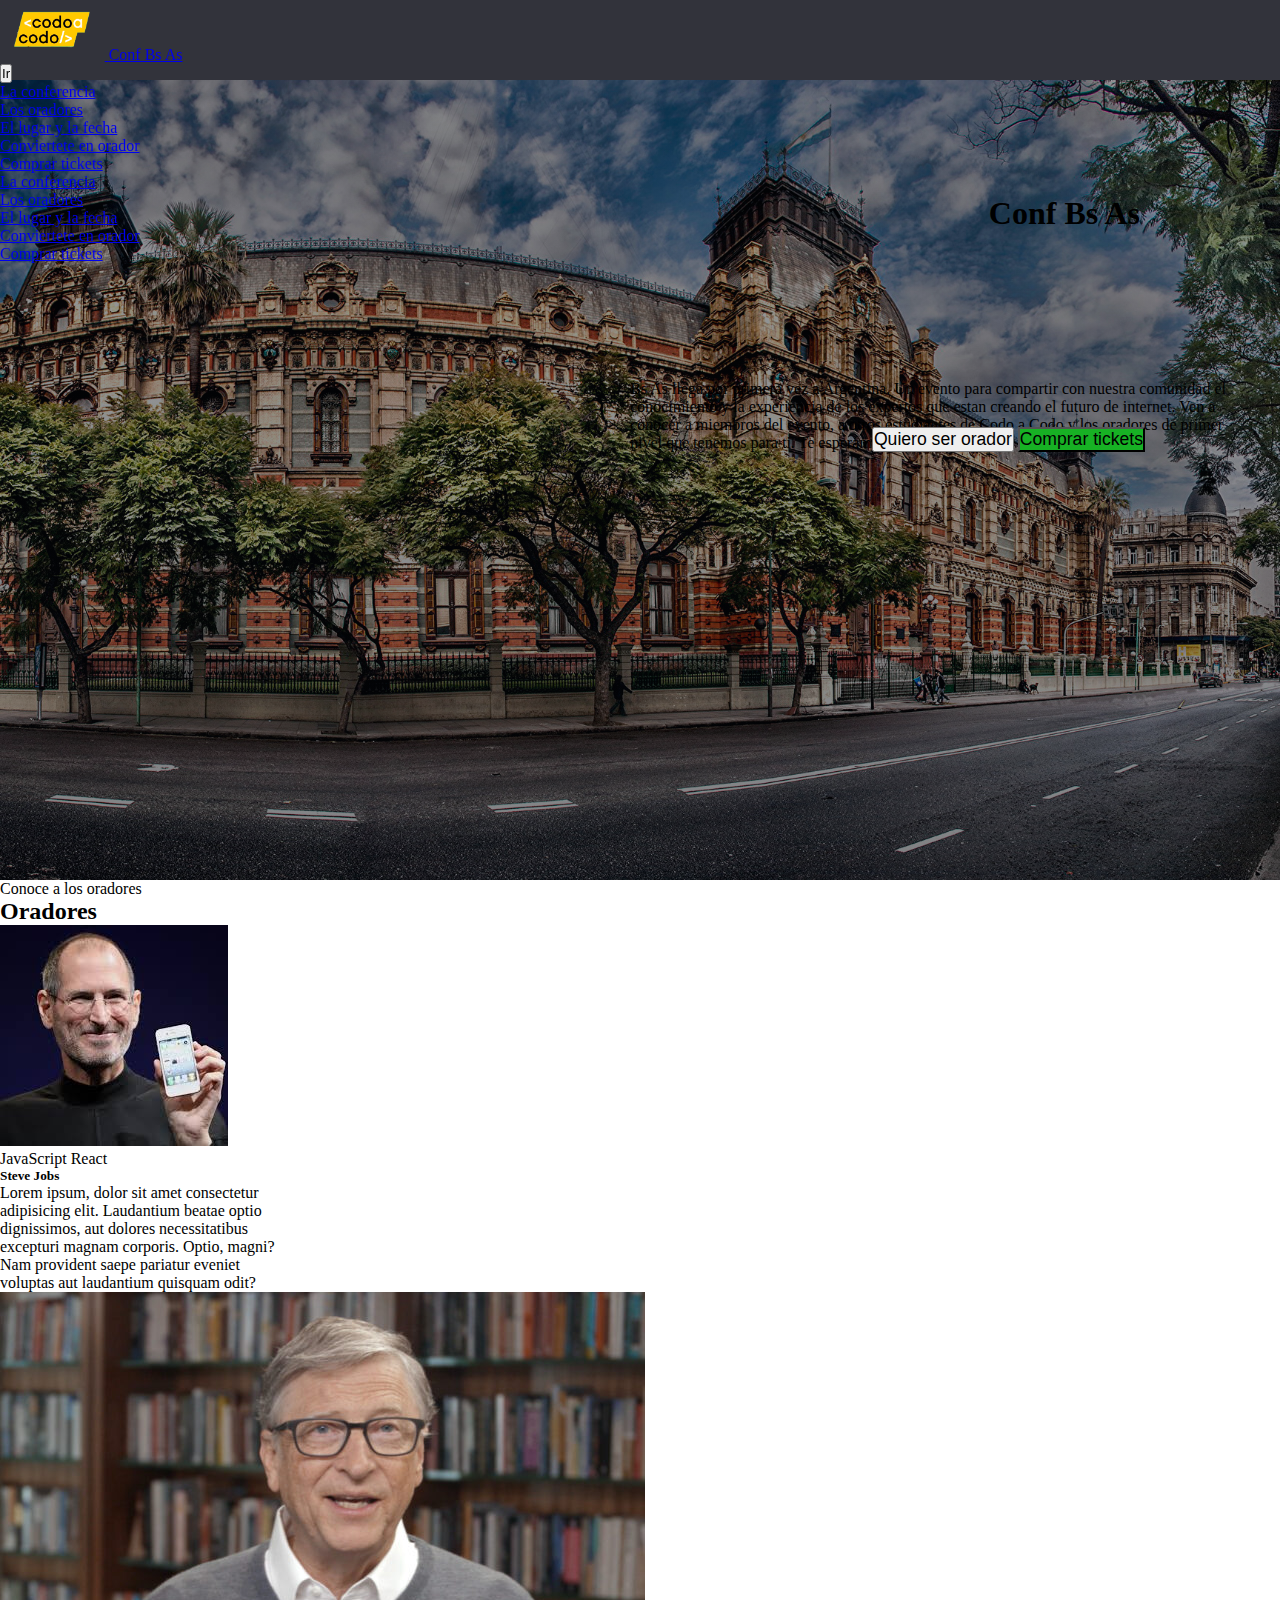
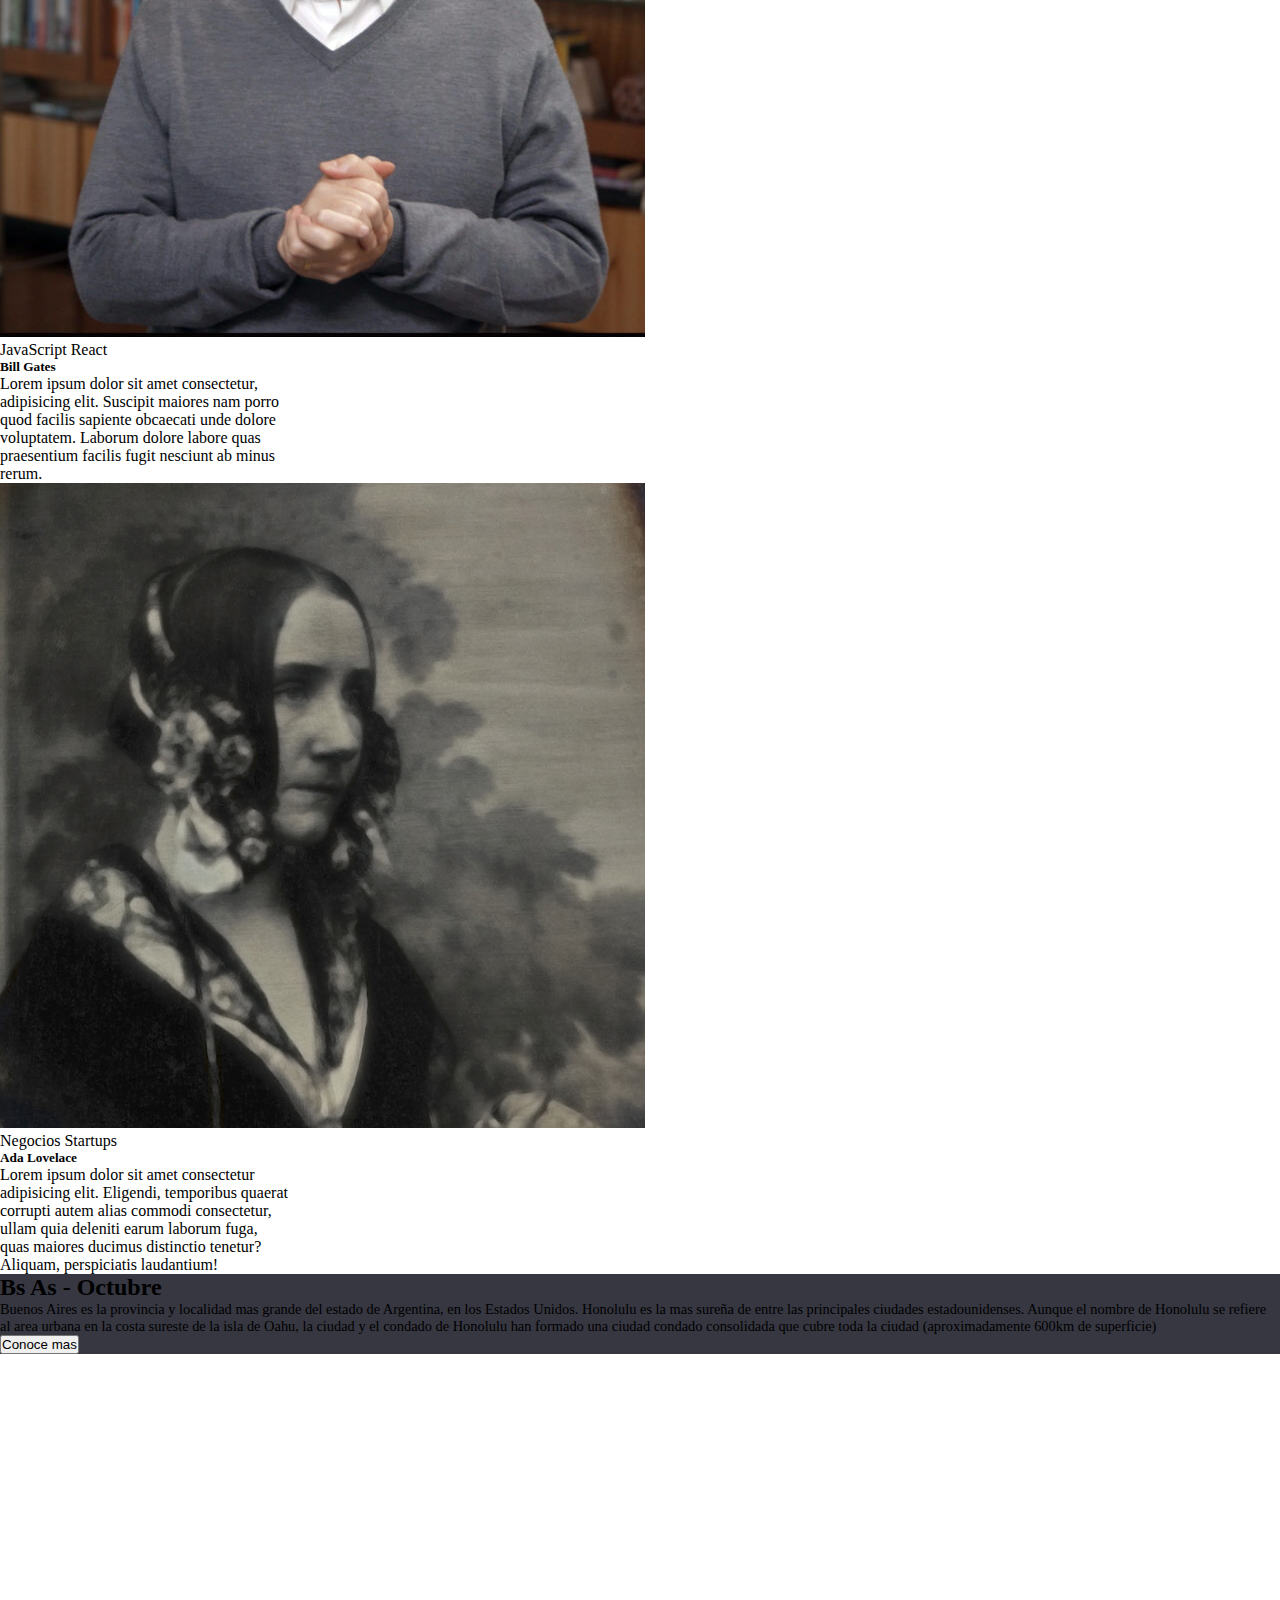
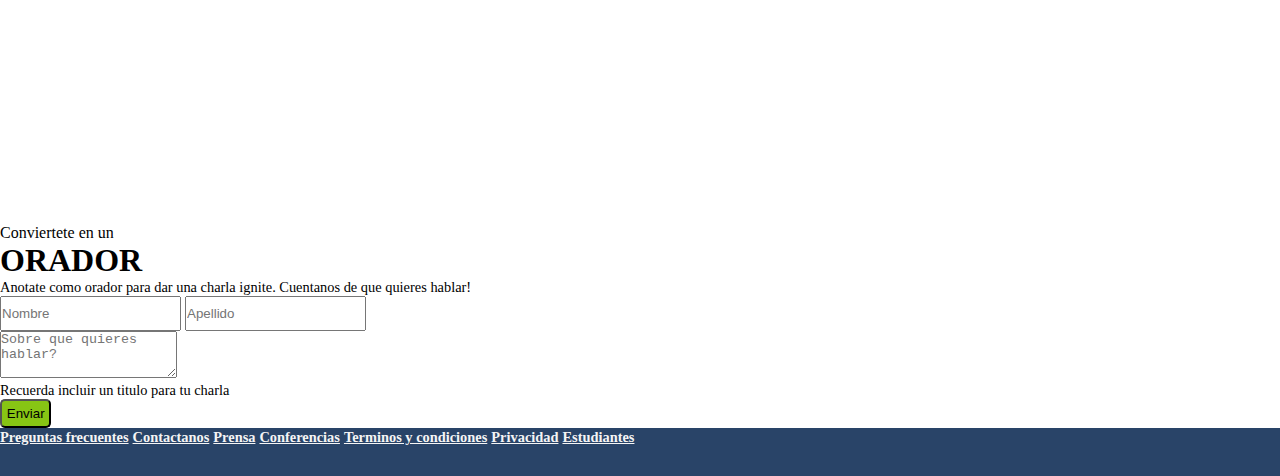
<file: index.html>
<!DOCTYPE html>
<html lang="es">
  <head>
    <meta charset="UTF-8" />
    <meta name="viewport" content="width=device-width, initial-scale=1" />
    <link
      href="https://cdn.jsdelivr.net/npm/bootstrap@5.3.0-alpha3/dist/css/bootstrap.min.css"
      rel="stylesheet"
      integrity="sha384-KK94CHFLLe+nY2dmCWGMq91rCGa5gtU4mk92HdvYe+M/SXH301p5ILy+dN9+nJOZ"
      crossorigin="anonymous"
    />
    <link href="./assets/css/styles.css" rel="stylesheet" />
    <title>Tp integrador Front</title>
  </head>
  <body>
    <header>
      <nav
        class="container-fluid d-flex align-items-center justify-content-between"
      >
        <a href="./index.html" class="text-decoration-none ms-lg-5">
          <img
            src="assets/img/codoacodo.png"
            class="icono"
            alt="imagen del icono de codo a codo"
          />
          <span class="text-white">Conf Bs As</span>
        </a>

        <div class="btn-group d-lg-none">
          <button
            class="btn btn-success btn-sm dropdown-toggle"
            type="button"
            data-bs-toggle="dropdown"
            aria-expanded="false"
          >
            Ir
          </button>
          <ul class="dropdown-menu bg-dark">
            <li>
              <a
                class="dropdown-item text-secondary fw-bold"
                href="#section-uno"
                >La conferencia</a
              >
            </li>
            <li>
              <a class="dropdown-item text-secondary" href="#section-dos"
                >Los oradores</a
              >
            </li>
            <li>
              <a class="dropdown-item text-secondary" href="#section-tres"
                >El lugar y la fecha</a
              >
            </li>
            <li>
              <a class="dropdown-item text-secondary" href="#section-cuatro"
                >Conviertete en orador</a
              >
            </li>
            <li>
              <a
                class="dropdown-item text-success fw-bold"
                href="./html/comprar-tickets.html"
                >Comprar tickets</a
              >
            </li>
          </ul>
        </div>

        <div class="d-none d-lg-block me-5 p-4">
          <ul class="d-flex m-0">
            <li class="me-3">
              <a href="#section-uno" class="nav-link text-white button-nav"
                >La conferencia</a
              >
            </li>
            <li class="me-3">
              <a href="#section-dos" class="nav-link text-secondary button-nav"
                >Los oradores</a
              >
            </li>
            <li class="me-3">
              <a href="#section-tres" class="nav-link text-secondary button-nav"
                >El lugar y la fecha</a
              >
            </li>
            <li class="me-3">
              <a href="#section-cuatro" class="nav-link text-secondary"
                >Conviertete en orador</a
              >
            </li>
            <li class="me-4">
              <a
                href="./html/comprar-tickets.html"
                class="nav-link text-success"
                >Comprar tickets</a
              >
            </li>
          </ul>
        </div>
      </nav>
    </header>

    <main>
      <section
        class="container-fluid section-uno position-relative"
        id="section-uno"
      >
        <div class="row d-flex flex-column align-items-end">
          <div
            class="col-7 container-conf mb-sm-5 pe-sm-0 position-absolute end-0"
          >
            <div class="container-conf-dos p-5 ms-sm-5 ms-lg-0">
              <h1 class="text-white">Conf Bs As</h1>
              <p class="text-white fw-bold m-sm-2 m-lg-4 parrafo-uno">
                Bs As llega por primera vez a Argentina. Un evento para
                compartir con nuestra comunidad el conocimiento y la experiencia
                de los expertos que estan creando el futuro de internet. Ven a
                conocer a miembros del evento, a otros estudiantes de Codo a
                Codo y los oradores de primer nivel que tenemos para ti. Te
                esperamos!
              </p>
              <div class="container-button">
                <button type="button" class="btn btn-outline-light me-3 p-2">
                  Quiero ser orador
                </button>
                <button
                  type="button"
                  class="btn btn-success p-2 button-tickets"
                >
                  Comprar tickets
                </button>
              </div>
            </div>
          </div>
        </div>
      </section>

      <section class="container-fluid" id="section-dos">
        <p class="text-center d-none .d-sm-block">Conoce a los oradores</p>
        <h2 class="text-center mb-4 mt-4">Oradores</h2>
        <div
          class="row d-flex flex-column justify-content-center align-items-center flex-lg-row"
        >
          <div class="card p-0 m-2 m-lg-4" style="width: 18rem">
            <img
              src="./assets/img/steve.jpg"
              class="card-img-top"
              alt="imagen de Steve Jobs"
            />
            <div class="card-body">
              <span class="badge text-bg-warning">JavaScript</span>
              <span class="badge text-bg-info">React</span>
              <h5 class="card-title">Steve Jobs</h5>
              <p class="card-text">
                Lorem ipsum, dolor sit amet consectetur adipisicing elit.
                Laudantium beatae optio dignissimos, aut dolores necessitatibus
                excepturi magnam corporis. Optio, magni? Nam provident saepe
                pariatur eveniet voluptas aut laudantium quisquam odit?
              </p>
            </div>
          </div>

          <div class="card p-0 m-2 m-lg-4" style="width: 18rem">
            <img
              src="./assets/img/bill.jpg"
              class="card-img-top"
              alt="imagen de Bill Gates"
            />
            <div class="card-body">
              <span class="badge text-bg-warning">JavaScript</span>
              <span class="badge text-bg-info">React</span>
              <h5 class="card-title">Bill Gates</h5>
              <p class="card-text">
                Lorem ipsum dolor sit amet consectetur, adipisicing elit.
                Suscipit maiores nam porro quod facilis sapiente obcaecati unde
                dolore voluptatem. Laborum dolore labore quas praesentium
                facilis fugit nesciunt ab minus rerum.
              </p>
            </div>
          </div>

          <div class="card p-0 m-2 m-lg-4" style="width: 18rem">
            <img
              src="./assets/img/ada.jpeg"
              class="card-img-top"
              alt="imagen de Ada Lovelace"
            />
            <div class="card-body">
              <span class="badge text-bg-secondary">Negocios</span>
              <span class="badge text-bg-danger">Startups</span>
              <h5 class="card-title">Ada Lovelace</h5>
              <p class="card-text">
                Lorem ipsum dolor sit amet consectetur adipisicing elit.
                Eligendi, temporibus quaerat corrupti autem alias commodi
                consectetur, ullam quia deleniti earum laborum fuga, quas
                maiores ducimus distinctio tenetur? Aliquam, perspiciatis
                laudantium!
              </p>
            </div>
          </div>
        </div>
      </section>

      <section class="container-fluid mt-5" id="section-tres">
        <div class="row section-dos">
          <div class="col-6 img-playa"></div>

          <div class="col-6 container-bs p-3">
            <h2 class="text-white">Bs As - Octubre</h2>
            <p class="text-white parrafo-dos fs-6">
              Buenos Aires es la provincia y localidad mas grande del estado de
              Argentina, en los Estados Unidos. Honolulu es la mas sureña de
              entre las principales ciudades estadounidenses. Aunque el nombre
              de Honolulu se refiere al area urbana en la costa sureste de la
              isla de Oahu, la ciudad y el condado de Honolulu han formado una
              ciudad condado consolidada que cubre toda la ciudad
              (aproximadamente 600km de superficie)
            </p>
            <button type="button" class="btn btn-outline-light">
              Conoce mas
            </button>
          </div>
        </div>
      </section>

      <section
        class="container-fluid mt-sm-4 mt-lg-0 p-lg-5"
        id="section-cuatro"
      >
        <p class="text-center mb-0">Conviertete en un</p>
        <h1 class="text-center">ORADOR</h1>
        <p class="text-center mb-4 parrafos-section-tres">
          Anotate como orador para dar una
          <span class="text-decoration-underline parrafos-section-tres"
            >charla ignite</span
          >. Cuentanos de que quieres hablar!
        </p>
        <div class="row d-flex justify-content-center m-0">
          <input
            type="text"
            class="col-4 col-lg-3 me-2 inputs"
            placeholder="Nombre"
          />
          <input
            type="text"
            class="col-4 col-lg-3 inputs"
            placeholder="Apellido"
          />
        </div>

        <div class="row mt-3 d-flex justify-content-center">
          <div class="col-8 col-lg-6 mb-3">
            <textarea
              class="form-control"
              id="exampleFormControlTextarea1"
              rows="3"
              placeholder="Sobre que quieres hablar?"
            ></textarea>
            <p class="mt-2 mb-0 fw-lighter parrafos-section-tres">
              Recuerda incluir un titulo para tu charla
            </p>
          </div>
        </div>

        <div class="row d-flex justify-content-center">
          <button class="button-green text-white col-8 col-lg-6">Enviar</button>
        </div>
      </section>
    </main>

    <footer>
      <div
        class="container-footer mt-3 d-flex justify-content-evenly align-items-center p-lg-5"
      >
        <a href="" class="parrafo-footer text-decoration-none"
          >Preguntas frecuentes</a
        >
        <a href="" class="parrafo-footer text-decoration-none">Contactanos</a>
        <a href="" class="parrafo-footer text-decoration-none">Prensa</a>
        <a href="" class="parrafo-footer text-decoration-none">Conferencias</a>
        <a href="" class="parrafo-footer text-decoration-none"
          >Terminos y condiciones</a
        >
        <a href="" class="parrafo-footer text-decoration-none">Privacidad</a>
        <a href="" class="parrafo-footer text-decoration-none">Estudiantes</a>
      </div>
    </footer>

    <script
      src="https://cdn.jsdelivr.net/npm/bootstrap@5.3.0-alpha3/dist/js/bootstrap.bundle.min.js"
      integrity="sha384-ENjdO4Dr2bkBIFxQpeoTz1HIcje39Wm4jDKdf19U8gI4ddQ3GYNS7NTKfAdVQSZe"
      crossorigin="anonymous"
    ></script>
  </body>
</html>
</file>
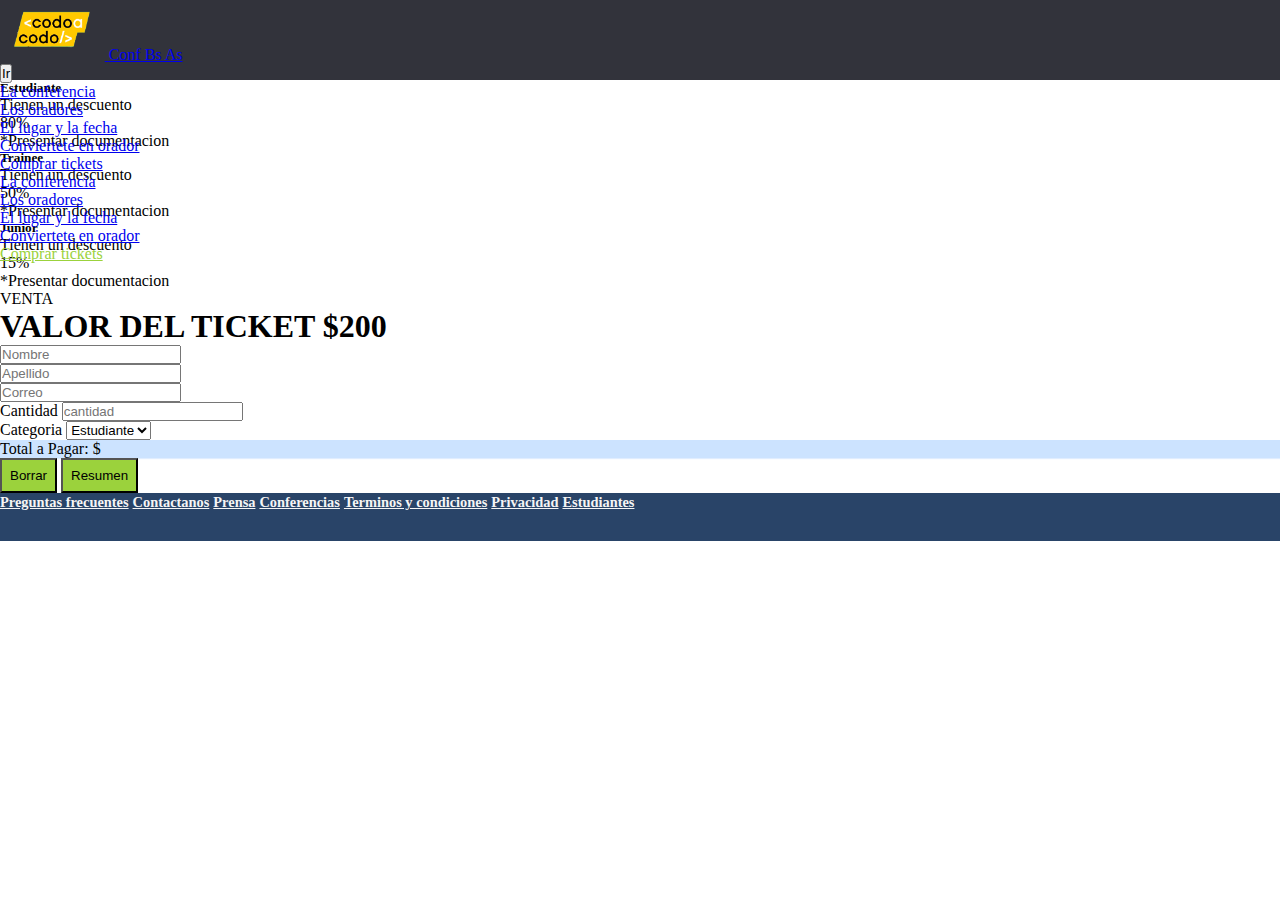
<file: html/comprar-tickets.html>
<!DOCTYPE html>
<html lang="en">
  <head>
    <meta charset="UTF-8" />
    <meta name="viewport" content="width=device-width, initial-scale=1.0" />
    <link
      href="https://cdn.jsdelivr.net/npm/bootstrap@5.3.0-alpha3/dist/css/bootstrap.min.css"
      rel="stylesheet"
      integrity="sha384-KK94CHFLLe+nY2dmCWGMq91rCGa5gtU4mk92HdvYe+M/SXH301p5ILy+dN9+nJOZ"
      crossorigin="anonymous"
    />
    <link rel="stylesheet" href="../assets/css/styles.css" />
    <title>Comprar tickets</title>
  </head>
  <body>
    <header>
      <nav
        class="container-fluid d-flex align-items-center justify-content-between"
      >
        <a href="../index.html" class="text-decoration-none ms-lg-5">
          <img
            src="../assets/img/codoacodo.png"
            class="icono d-lg-none"
            alt="imagen del icono de codo a codo"
          />
          <span class="text-white">Conf Bs As</span>
        </a>

        <div class="btn-group d-lg-none">
          <button
            class="btn btn-success btn-sm dropdown-toggle"
            type="button"
            data-bs-toggle="dropdown"
            aria-expanded="false"
          >
            Ir
          </button>
          <ul class="dropdown-menu bg-dark">
            <li>
              <a
                class="dropdown-item text-secondary fw-bold"
                href="#section-uno"
                >La conferencia</a
              >
            </li>
            <li>
              <a class="dropdown-item text-secondary" href="#section-dos"
                >Los oradores</a
              >
            </li>
            <li>
              <a class="dropdown-item text-secondary" href="#section-tres"
                >El lugar y la fecha</a
              >
            </li>
            <li>
              <a class="dropdown-item text-secondary" href="#section-cuatro"
                >Conviertete en orador</a
              >
            </li>
            <li>
              <a class="dropdown-item text-success fw-bold" href="#main"
                >Comprar tickets</a
              >
            </li>
          </ul>
        </div>

        <div class="d-none d-lg-block me-5 p-4">
          <ul class="d-flex m-0">
            <li class="me-3">
              <a href="#section-uno" class="nav-link text-secondary button-nav"
                >La conferencia</a
              >
            </li>
            <li class="me-3">
              <a href="#section-dos" class="nav-link text-secondary button-nav"
                >Los oradores</a
              >
            </li>
            <li class="me-3">
              <a href="#section-tres" class="nav-link text-secondary button-nav"
                >El lugar y la fecha</a
              >
            </li>
            <li class="me-3">
              <a href="#section-cuatro" class="nav-link text-white"
                >Conviertete en orador</a
              >
            </li>
            <li class="me-4">
              <a href="#main" class="nav-link" style="color: rgb(155, 210, 60)"
                >Comprar tickets</a
              >
            </li>
          </ul>
        </div>
      </nav>
    </header>

    <main class="vh-100">
      <section class="container-fluid mt-5" id="main">
        <div class="row d-flex justify-content-center flex-nowrap m-1">
          <div
            class="col-4 col-md-3 border border-2 border-primary me-1"
            style="max-width: 18rem"
          >
            <div class="card-body p-md-4">
              <h5 class="card-title text-center m-1">Estudiante</h5>
              <p class="text-center mt-3">Tienen un descuento</p>
              <p class="fw-bold text-center">80%</p>
              <p class="fw-light text-center">*Presentar documentacion</p>
            </div>
          </div>

          <div
            class="col-4 col-md-3 border border-2 border-success me-1"
            style="max-width: 18rem"
          >
            <div class="card-body p-md-4">
              <h5 class="card-title text-center m-1">Trainee</h5>
              <p class="text-center mt-3">Tienen un descuento</p>
              <p class="fw-bold text-center">50%</p>
              <p class="fw-light text-center">*Presentar documentacion</p>
            </div>
          </div>

          <div
            class="col-4 col-md-3 border border-2 border-warning"
            style="max-width: 18rem"
          >
            <div class="card-body p-md-4">
              <h5 class="card-title text-center m-1">Junior</h5>
              <p class="text-center mt-3">Tienen un descuento</p>
              <p class="fw-bold text-center">15%</p>
              <p class="fw-light text-center">*Presentar documentacion</p>
            </div>
          </div>
        </div>
      </section>
      <section class="container-fluid">
        <p class="text-center mt-1 mb-1">VENTA</p>
        <h1 class="text-center mb-4">VALOR DEL TICKET $200</h1>
        <form class="row g-3 d-flex justify-content-center">
          <div class="col-md-4">
            <input
              type="text"
              class="form-control"
              id="inputNombre"
              placeholder="Nombre"
            />
          </div>
          <div class="col-md-4 mt-4 mt-md-3">
            <input
              type="text"
              class="form-control"
              id="inputApellido"
              placeholder="Apellido"
            />
          </div>
          <div class="col-md-8 mt-4">
            <input
              type="email"
              class="form-control"
              id="inputCorreo"
              placeholder="Correo"
            />
          </div>
          <div class="d-flex justify-content-center gap-1 mt-4">
            <div class="col-6 col-md-4">
              <label for="inputCantidad" class="form-label">Cantidad</label>
              <input
                type="text"
                class="form-control"
                id="inputCantidad"
                placeholder="cantidad"
              />
            </div>

            <div class="col-6 col-md-4">
              <label for="inputCategoria" class="form-label">Categoria</label>
              <select id="inputCategoria" class="form-select">
                <option selected>Estudiante</option>
                <option>Trainee</option>
                <option>Junior</option>
              </select>
            </div>
          </div>

          <div
            class="pagar col-md-8 p-3 rounded mb-4 mt-4 text-primary-emphasis"
            id="resultado"
          >
            Total a Pagar: $
          </div>
          <div class="d-flex justify-content-center col-md-8 p-0">
            <button
              class="button-green-tickets text-white w-100 rounded me-2"
              id="buttonBorrar"
            >
              Borrar
            </button>
            <button
              class="button-green-tickets w-100 text-white rounded"
              id="buttonResumen"
            >
              Resumen
            </button>
          </div>
        </form>
      </section>
    </main>

    <footer>
      <div
        class="container-footer d-flex justify-content-evenly align-items-center p-lg-5"
      >
        <a href="" class="parrafo-footer text-decoration-none"
          >Preguntas frecuentes</a
        >
        <a href="" class="parrafo-footer text-decoration-none">Contactanos</a>
        <a href="" class="parrafo-footer text-decoration-none">Prensa</a>
        <a href="" class="parrafo-footer text-decoration-none">Conferencias</a>
        <a href="" class="parrafo-footer text-decoration-none"
          >Terminos y condiciones</a
        >
        <a href="" class="parrafo-footer text-decoration-none">Privacidad</a>
        <a href="" class="parrafo-footer text-decoration-none">Estudiantes</a>
      </div>
    </footer>

    <script
      src="https://cdn.jsdelivr.net/npm/bootstrap@5.3.0-alpha3/dist/js/bootstrap.bundle.min.js"
      integrity="sha384-ENjdO4Dr2bkBIFxQpeoTz1HIcje39Wm4jDKdf19U8gI4ddQ3GYNS7NTKfAdVQSZe"
      crossorigin="anonymous"
    ></script>
    <script src="../js/index.js"></script>
  </body>
</html>
</file>
<file: assets/css/styles.css>
* {
  margin: 0;
  padding: 0;
  box-sizing: border-box;
}

header {
  position: sticky;
  top: 0;
  z-index: 1;
}

nav {
  background-color: rgb(50, 51, 59);
}

li {
  list-style: none;
  font-size: 0.8rem;
}

.icono {
  height: 50px;
}

.section-uno {
  background: linear-gradient(rgba(5, 7, 12, 0.4), rgba(5, 7, 12, 0.5)),
    url("../img/hawaii.jpg");
  background-repeat: no-repeat;
  background-size: cover;
}

.img-playa {
  background-image: url("../img/honolulu.jpg");
  background-size: cover;
  background-repeat: no-repeat;
}

.container-footer {
  background-color: rgb(41, 68, 104);
  height: 3rem;
}

.parrafo-footer {
  color: whitesmoke;
  margin: 0;
  font-size: 0.6rem;
  font-weight: bold;
}

.parrafo-footer:hover {
  color: rgb(135, 197, 20);
  transition: 0.4s ease;
}

.button-green {
  background-color: rgb(135, 197, 20);
  padding: 0.3rem;
  border-radius: 5px;
}

.button-green-tickets {
  background-color: rgb(155, 210, 60);
  padding: 0.5rem;
}

.parrafo-dos {
  font-size: 0.9rem;
}

.parrafos-section-tres {
  font-size: 0.8rem;
}

.inputs {
  height: 35px;
}

.section-uno {
  height: 500px;
}

.container-conf {
  bottom: 20px;
  width: 500px;
}

.container-conf-dos {
  position: relative;
}

.container-conf h1 {
  position: absolute;
  right: 80px;
  bottom: 230px;
}

.container-button {
  position: absolute;
  bottom: 0px;
  right: 80px;
}

.parrafo-uno {
  font-size: 0.9rem;
}

.button-tickets {
  background-color: rgb(23, 177, 36);
}

.container-bs {
  background-color: rgb(54, 55, 65);
}

.pagar {
  background-color: rgb(204, 227, 255);
  box-shadow: 1px 1px 1px rgb(224, 237, 255);
}

/* media queries*/

@media screen and (min-width: 1076px) {
  nav {
    height: 80px;
  }

  .parrafo-footer {
    font-size: 0.9rem;
    font-weight: none;
  }
  .parrafos-section-tres {
    font-size: 0.9rem;
  }

  .icono {
    height: 60px;
  }

  li {
    font-size: 1rem;
  }

  .section-dos {
    height: 550px;
  }

  .section-uno {
    height: 800px;
    position: relative;
  }

  .container-conf {
    position: absolute;
    bottom: 200px;
    right: 50px;
    width: 600px;
    height: 300px;
  }

  .container-conf h1 {
    right: 90px;
    bottom: 220px;
  }

  .container-button {
    bottom: 0px;
    right: 85px;
  }

  .container-button button {
    font-size: 1.1rem;
  }

  .parrafo-uno {
    font-size: 1rem;
  }
}
</file>
